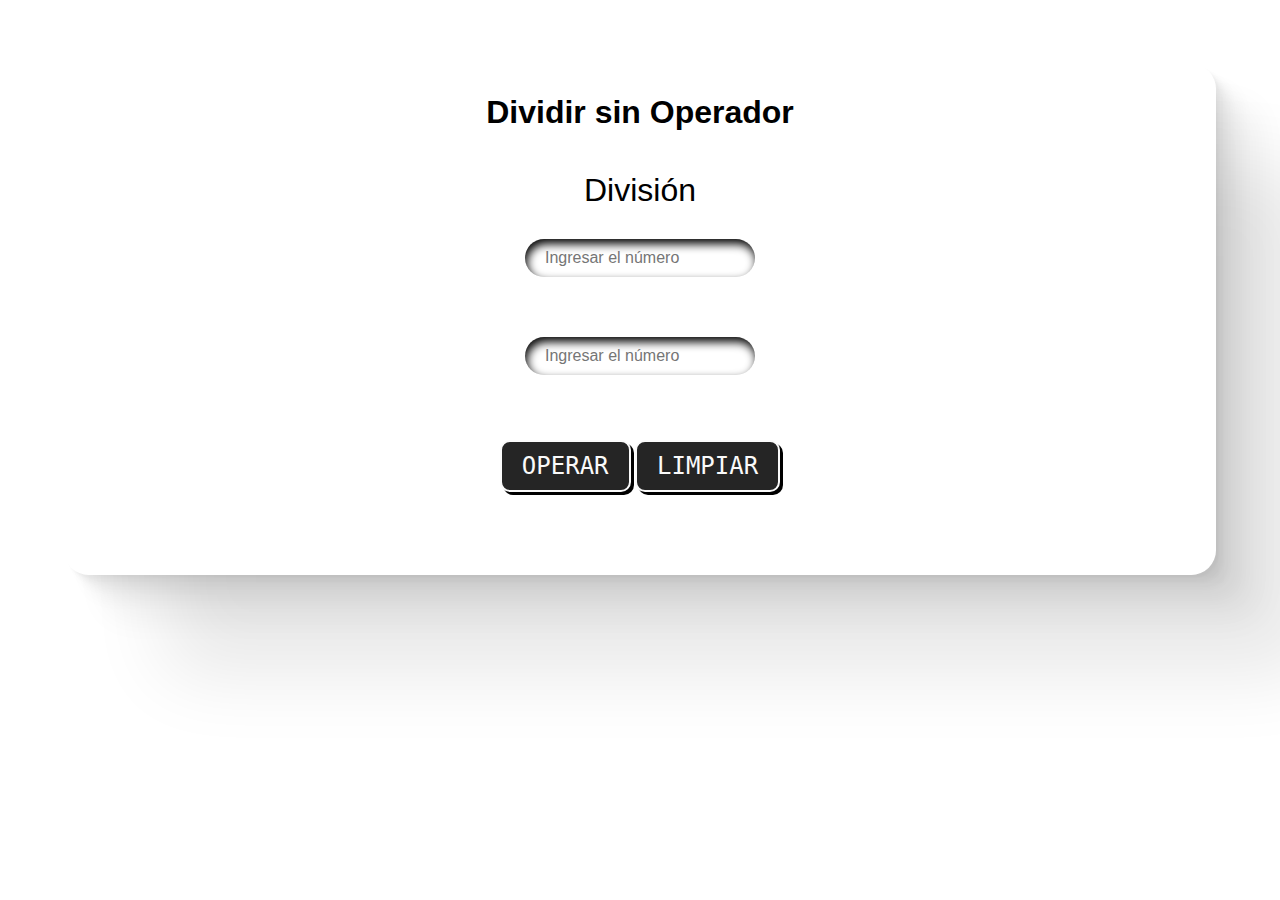
<file: DividirSinOperador/index.html>
<!DOCTYPE html>
<html lang="en">

<head>
    <meta charset="UTF-8">
    <meta name="viewport" content="width=device-width, initial-scale=1.0">
    <link rel="stylesheet" href="style.css">
    <title>Division</title>
</head>

<body>
    <div class="fondo">
        <!-- title -->
        <h1 class="title">Dividir sin Operador</h1>
        <div class="contenedor">
            <!-- entrada de datos -->
            <label for="" class="title"> División </label>
            <br>
            <input type="number" name="" id="nota" title="nota" placeholder="Ingresar el número">
            <input type="number" name="" id="nota2" title="nota" placeholder="Ingresar el número">
            <!-- botones -->
            <div class="btn">
                <button id="Analizar"> Operar </button>
                <button id="Limpiar" onclick="limpiarCampos()"> Limpiar </button>
            </div>
            <div id="resp">
            </div>
        </div>
    </div>
    <script src="script.js"></script>
</body>

</html>
</file>
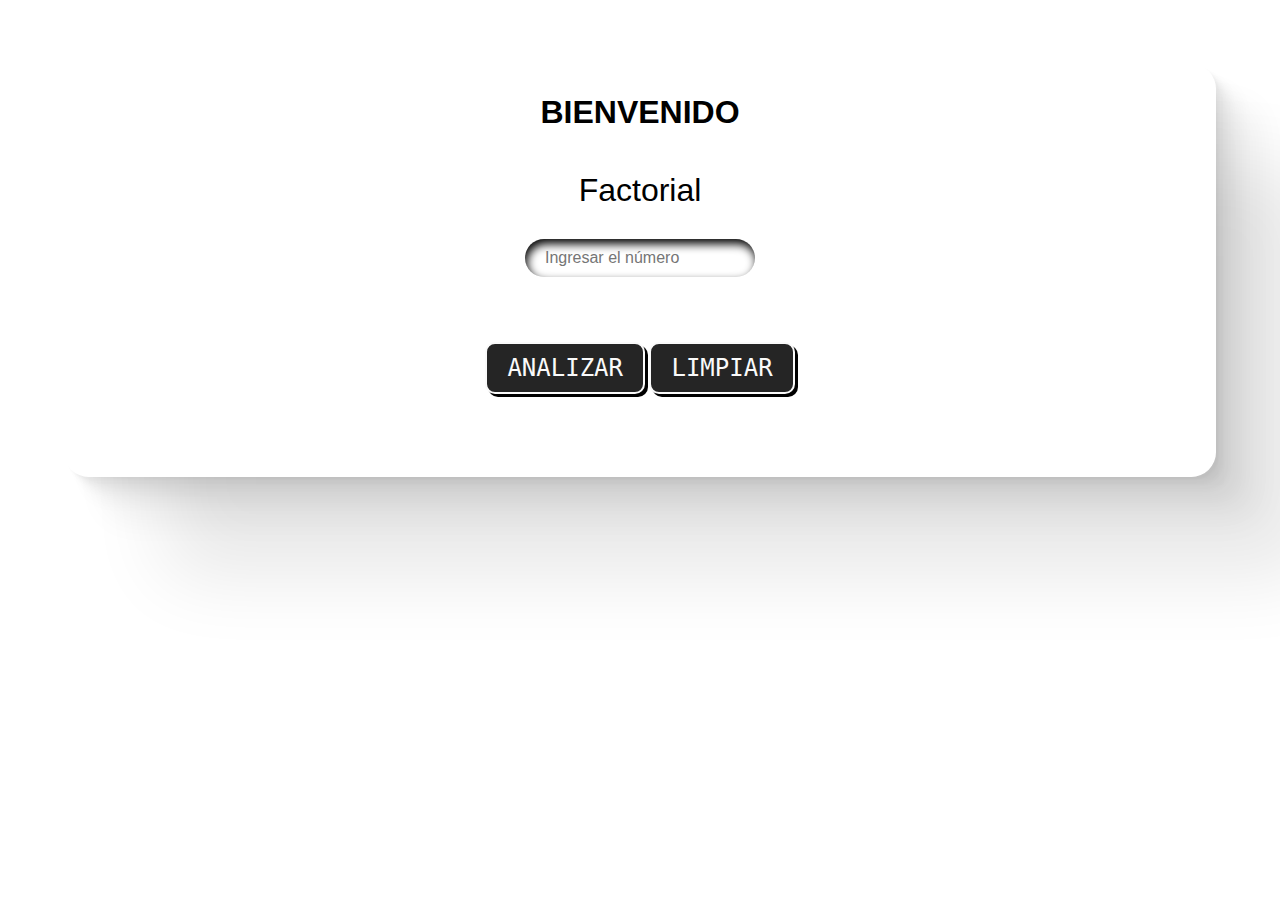
<file: Factorial/index.html>
<!DOCTYPE html>
<html lang="en">

<head>
    <meta charset="UTF-8">
    <meta name="viewport" content="width=device-width, initial-scale=1.0">
    <link rel="stylesheet" href="style.css">
    <title>N Factorial</title>
</head>

<body>
    <div class="fondo">
        <!-- title -->
        <h1 class="title">BIENVENIDO</h1>
        <div class="contenedor">
            <!-- entrada de datos -->
            <label for="" class="title"> Factorial </label>
            <br>
            <input type="number" name="" id="nota" title="nota" placeholder="Ingresar el número">
            <!-- botones -->
            <div class="btn">
                <button id="Analizar"> Analizar </button>
                <button id="Limpiar" onclick="limpiarCampos()"> Limpiar </button>
            </div>
            <div id="resp">

            </div>
        </div>

    </div>
    <script src="script.js"></script>
</body>

</html>
</file>
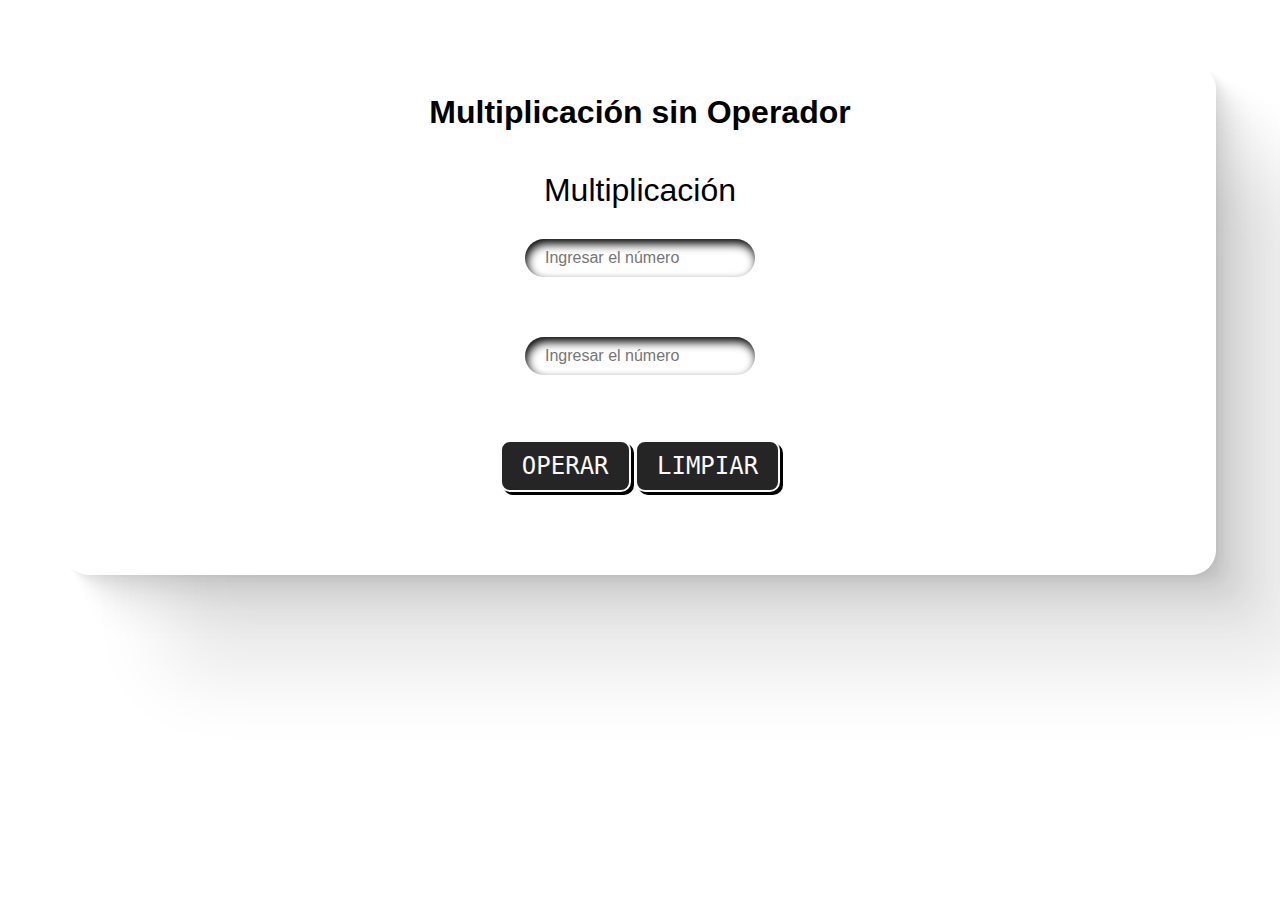
<file: MultiplicacionSinOperadorPor/index.html>
<!DOCTYPE html>
<html lang="en">

<head>
    <meta charset="UTF-8">
    <meta name="viewport" content="width=device-width, initial-scale=1.0">
    <link rel="stylesheet" href="style.css">
    <title>Document</title>
</head>

<body>
    <div class="fondo">
        <!-- title -->
        <h1 class="title">Multiplicación sin Operador</h1>
        <div class="contenedor">
            <!-- entrada de datos -->
            <label for="" class="title"> Multiplicación </label>
            <br>
            <input type="number" name="" id="nota" title="nota" placeholder="Ingresar el número">
            <input type="number" name="" id="nota2" title="nota" placeholder="Ingresar el número">
            <!-- botones -->
            <div class="btn">
                <button id="Analizar"> Operar </button>
                <button id="Limpiar" onclick="limpiarCampos()"> Limpiar </button>
            </div>
            <div id="resp">
            </div>
        </div>
    </div>
    <script src="script.js"></script>
</body>

</html>
</file>
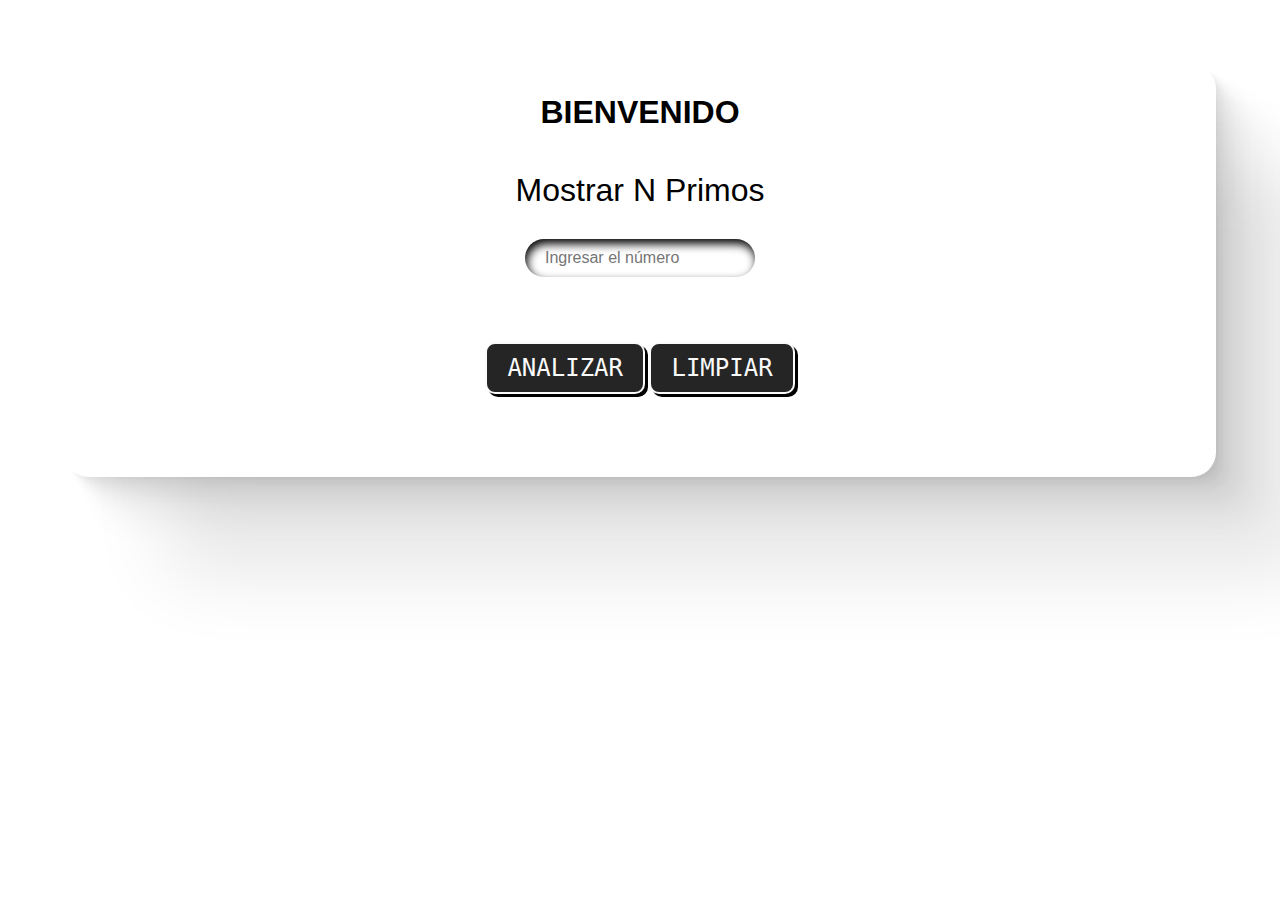
<file: SeriePrimos/index.html>
<!DOCTYPE html>
<html lang="en">

<head>
    <meta charset="UTF-8">
    <meta name="viewport" content="width=device-width, initial-scale=1.0">
    <link rel="stylesheet" href="style.css">
    <title>Tabla de Múltiplicar</title>
</head>

<body>
    <div class="fondo">
        <!-- title -->
        <h1 class="title">BIENVENIDO</h1>
        <div class="contenedor">
            <!-- entrada de datos -->
            <label for="" class="title"> Mostrar N Primos </label>
            <br>
            <input type="number" name="" id="nota" title="nota" placeholder="Ingresar el número">
            <!-- botones -->
            <div class="btn">
                <button id="Analizar"> Analizar </button>
                <button id="Limpiar" onclick="limpiarCampos()"> Limpiar </button>
            </div>
            <div id="resp">

            </div>
        </div>

    </div>
    <script src="script.js"></script>
</body>

</html>
</file>
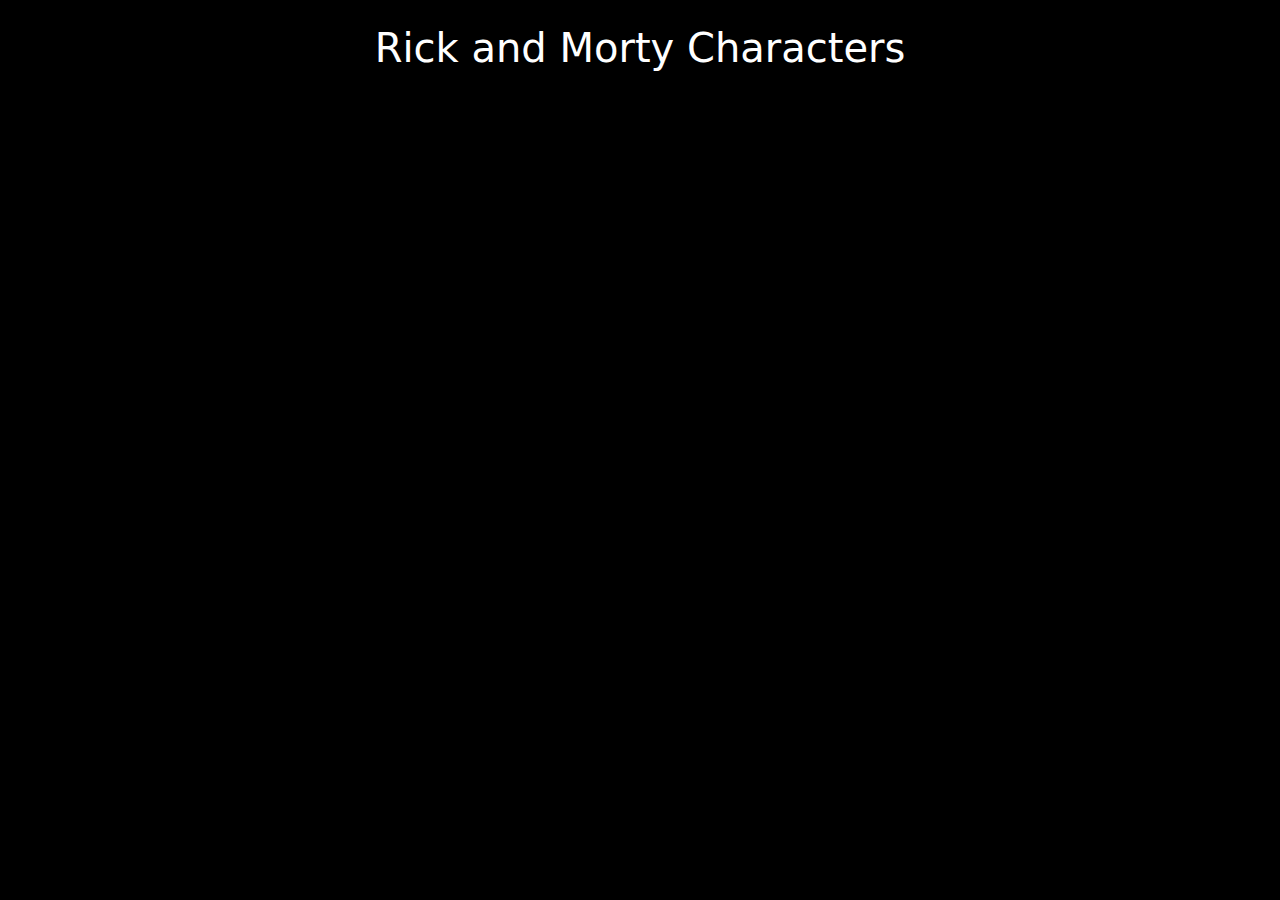
<file: PROYECTOS API/ricky y morty/index.html>
<!DOCTYPE html>
<html lang="es">
<head>
    <meta charset="UTF-8">
    <meta name="viewport" content="width=device-width, initial-scale=1.0">
    <title>Rick and Morty API</title>
    <!-- Incluir Bootstrap -->
    <link href="https://cdn.jsdelivr.net/npm/bootstrap@5.3.0/dist/css/bootstrap.min.css" rel="stylesheet">
    <script src="https://cdn.jsdelivr.net/npm/bootstrap@5.3.0/dist/js/bootstrap.bundle.min.js"></script>
    <link rel="stylesheet" href="style.css">
</head>
<body>

    <div class="container">
        <h1 class="mt-4 text-center">Rick and Morty Characters</h1>

        <div id="cuerpo" class="row"></div>
    </div>

    <!-- Modal -->
    <div class="modal fade" id="characterModal" tabindex="-1" aria-labelledby="characterModalLabel" aria-hidden="true">
        <div class="modal-dialog">
            <div class="modal-content">
                <div class="modal-header">
                    <h5 class="modal-title" id="characterModalLabel">Character Details</h5>
                    <button type="button" class="btn-close" data-bs-dismiss="modal" aria-label="Close"></button>
                </div>
                <div class="modal-body" id="characterDetails">
                    <!-- Aquí se mostrarán los detalles del personaje -->
                </div>
            </div>
        </div>
    </div>

    
    
    <script src="script.js">
        
    </script>
</body>
</html>
</file>
<file: DividirSinOperador/style.css>
*{
    font-family: 'Lucida Sans', 'Lucida Sans Regular', 'Lucida Grande', 'Lucida Sans Unicode', Geneva, Verdana, sans-serif;
}
body{
    margin: 0;
    padding: 0;
    background: rgb(255, 255, 255);
    
}
.fondo{
    border-radius: 25px;
    background-color: rgba(255, 255, 255, 0.2);
    margin: 4rem 4rem 4rem 4rem;
    box-shadow:
  2.8px 2.8px 2.1px rgba(0, 0, 0, 0.02),
  6.7px 6.7px 5.1px rgba(0, 0, 0, 0.028),
  12.5px 12.5px 9.6px rgba(0, 0, 0, 0.035),
  22.3px 22.3px 17.2px rgba(0, 0, 0, 0.042),
  41.8px 41.8px 32.2px rgba(0, 0, 0, 0.05),
  100px 100px 77px rgba(0, 0, 0, 0.09);
}
h2{
    color: #000000;
}
#tabla-container {
    text-align: center;
    color: black;
}

table {
    margin: 0 auto;
    color: #000000;
}
.contenedor{
    width: 32rem;
    margin: 0 auto;
    text-align: center;
    padding: 20px;
    padding-bottom: 3rem;
}
.title{
    text-align: center;
    padding-top: 30px;
    color: rgb(0, 0, 0);
    font-size: 2rem;
}
button {
    font-family: monospace;
    font-size: 1.5rem;
    color: #FAFAFA;
    text-transform: uppercase;
    padding: 10px 20px;
    border-radius: 10px;
    border: 2px solid #FAFAFA;
    background: #252525;
    box-shadow: 3px 3px #000000;
    cursor: pointer;
    margin: 35px 0;
  }
  
  button:active {
    box-shadow: none;
    transform: translate(3px, 3px);
  }
label{
    font-size: 30px;
    text-align: center;
    color: rgb(0, 0, 0);
}
input{
    margin: 30px;
    background: none;
    border: none;
    outline: none;
    max-width: 190px;
    padding: 10px 20px;
    font-size: 16px;
    border-radius: 9999px;
    box-shadow: inset 2px 5px 10px rgb(5, 5, 5);
    color: #000000;
}
#resp{
    color: rgb(0, 0, 0);
}

/* todo responsive */
@media screen and (max-width: 800px) {
    body{
        margin: 0;
        padding: 0;
        background: rgb(2,0,36);
        background: linear-gradient(90deg, rgba(2,0,36,1) 0%, rgba(9,9,121,1) 35%, rgba(0,212,255,1) 100%);
        background-position: center;
        background-repeat: no-repeat;
        background-size: 100% 100%;
        background-attachment: fixed;
    }
    .fondo{
        border-radius: 25px;
        background-color: rgba(255, 255, 255, 0.4);
        margin: 4rem 3rem 3rem 1.5rem;
        top: 50%;
        left: 50%;
        width: 286px;
        border-radius: 51px;
        padding-top: 7px;
        padding-right: 5px;
        padding-bottom: 27px;
    }
    .contenedor{
        width: 300px;
        margin: 0 auto;
        text-align: center;
        padding: 0px;
        padding-bottom: 1rem;
        
    }
    .title{
        text-align: center;
        padding-top: 30px;
        color: white;
        font-size: 28px;
    }
    .btn{
        align-content: center;
        height: 25px;
        padding-top: 2.5rem;
        border-radius: 20rem;
        display: inline-grid;
    }
    button{
        color: white;
        background-color: rgba(0, 0, 0, 0.4);
        border: 0;
        border-radius: 20px;
        font-size: 1.5rem;
        width: 9rem;
        margin-top: 10px;
    }
    button:hover{
        color: black;
        background-color: rgba(255, 255, 255, 0.4);
        border: 0;
        border-radius: 20px;
        font-size: 1.5rem;
        width: 9rem;
    }
    label{
        font-size: 30px;
        text-align: center;
        color: white;
    }
    input{
        margin: 30px;
        background: none;
        border: none;
        outline: none;
        max-width: 190px;
        padding: 10px 20px;
        font-size: 16px;
        border-radius: 9999px;
        box-shadow: inset 2px 5px 10px rgb(5, 5, 5);
        color: #fff;
    }
    input:hover{
        background-color: rgb(95, 95, 95, 0.3);
        border: solid 1px rgb(0, 0, 0);
        font-size: 26px;
        text-align: center; 
    }
    #resp{
        color: white;
        margin-top: 76px;
    }  
}
</file>
<file: Factorial/style.css>
*{
    font-family: 'Lucida Sans', 'Lucida Sans Regular', 'Lucida Grande', 'Lucida Sans Unicode', Geneva, Verdana, sans-serif;
}
body{
    margin: 0;
    padding: 0;
    background: rgb(255, 255, 255);
    
}
.fondo{
    border-radius: 25px;
    background-color: rgba(255, 255, 255, 0.2);
    margin: 4rem 4rem 4rem 4rem;
    box-shadow:
  2.8px 2.8px 2.1px rgba(0, 0, 0, 0.02),
  6.7px 6.7px 5.1px rgba(0, 0, 0, 0.028),
  12.5px 12.5px 9.6px rgba(0, 0, 0, 0.035),
  22.3px 22.3px 17.2px rgba(0, 0, 0, 0.042),
  41.8px 41.8px 32.2px rgba(0, 0, 0, 0.05),
  100px 100px 77px rgba(0, 0, 0, 0.09);
}
h2{
    color: #000000;
}
#tabla-container {
    text-align: center;
    color: black;
}

table {
    margin: 0 auto;
    color: #000000;
}
.contenedor{
    width: 32rem;
    margin: 0 auto;
    text-align: center;
    padding: 20px;
    padding-bottom: 3rem;
}
.title{
    text-align: center;
    padding-top: 30px;
    color: rgb(0, 0, 0);
    font-size: 2rem;
}
button {
    font-family: monospace;
    font-size: 1.5rem;
    color: #FAFAFA;
    text-transform: uppercase;
    padding: 10px 20px;
    border-radius: 10px;
    border: 2px solid #FAFAFA;
    background: #252525;
    box-shadow: 3px 3px #000000;
    cursor: pointer;
    margin: 35px 0;
  }
  
  button:active {
    box-shadow: none;
    transform: translate(3px, 3px);
  }
label{
    font-size: 30px;
    text-align: center;
    color: rgb(0, 0, 0);
}
input{
    margin: 30px;
    background: none;
    border: none;
    outline: none;
    max-width: 190px;
    padding: 10px 20px;
    font-size: 16px;
    border-radius: 9999px;
    box-shadow: inset 2px 5px 10px rgb(5, 5, 5);
    color: #000000;
}
#resp{
    color: rgb(0, 0, 0);
}

/* todo responsive */
@media screen and (max-width: 800px) {
    body{
        margin: 0;
        padding: 0;
        background: rgb(2,0,36);
        background: linear-gradient(90deg, rgba(2,0,36,1) 0%, rgba(9,9,121,1) 35%, rgba(0,212,255,1) 100%);
        background-position: center;
        background-repeat: no-repeat;
        background-size: 100% 100%;
        background-attachment: fixed;
    }
    .fondo{
        border-radius: 25px;
        background-color: rgba(255, 255, 255, 0.4);
        margin: 4rem 3rem 3rem 1.5rem;
        top: 50%;
        left: 50%;
        width: 286px;
        border-radius: 51px;
        padding-top: 7px;
        padding-right: 5px;
        padding-bottom: 27px;
    }
    .contenedor{
        width: 300px;
        margin: 0 auto;
        text-align: center;
        padding: 0px;
        padding-bottom: 1rem;
        
    }
    .title{
        text-align: center;
        padding-top: 30px;
        color: white;
        font-size: 28px;
    }
    .btn{
        align-content: center;
        height: 25px;
        padding-top: 2.5rem;
        border-radius: 20rem;
        display: inline-grid;
    }
    button{
        color: white;
        background-color: rgba(0, 0, 0, 0.4);
        border: 0;
        border-radius: 20px;
        font-size: 1.5rem;
        width: 9rem;
        margin-top: 10px;
    }
    button:hover{
        color: black;
        background-color: rgba(255, 255, 255, 0.4);
        border: 0;
        border-radius: 20px;
        font-size: 1.5rem;
        width: 9rem;
    }
    label{
        font-size: 30px;
        text-align: center;
        color: white;
    }
    input{
        margin: 30px;
        background: none;
        border: none;
        outline: none;
        max-width: 190px;
        padding: 10px 20px;
        font-size: 16px;
        border-radius: 9999px;
        box-shadow: inset 2px 5px 10px rgb(5, 5, 5);
        color: #fff;
    }
    input:hover{
        background-color: rgb(95, 95, 95, 0.3);
        border: solid 1px rgb(0, 0, 0);
        font-size: 26px;
        text-align: center; 
    }
    #resp{
        color: white;
        margin-top: 76px;
    }  
}
</file>
<file: MultiplicacionSinOperadorPor/style.css>
*{
    font-family: 'Lucida Sans', 'Lucida Sans Regular', 'Lucida Grande', 'Lucida Sans Unicode', Geneva, Verdana, sans-serif;
}
body{
    margin: 0;
    padding: 0;
    background: rgb(255, 255, 255);
    
}
.fondo{
    border-radius: 25px;
    background-color: rgba(255, 255, 255, 0.2);
    margin: 4rem 4rem 4rem 4rem;
    box-shadow:
  2.8px 2.8px 2.1px rgba(0, 0, 0, 0.02),
  6.7px 6.7px 5.1px rgba(0, 0, 0, 0.028),
  12.5px 12.5px 9.6px rgba(0, 0, 0, 0.035),
  22.3px 22.3px 17.2px rgba(0, 0, 0, 0.042),
  41.8px 41.8px 32.2px rgba(0, 0, 0, 0.05),
  100px 100px 77px rgba(0, 0, 0, 0.09);
}
h2{
    color: #000000;
}
#tabla-container {
    text-align: center;
    color: black;
}

table {
    margin: 0 auto;
    color: #000000;
}
.contenedor{
    width: 32rem;
    margin: 0 auto;
    text-align: center;
    padding: 20px;
    padding-bottom: 3rem;
}
.title{
    text-align: center;
    padding-top: 30px;
    color: rgb(0, 0, 0);
    font-size: 2rem;
}
button {
    font-family: monospace;
    font-size: 1.5rem;
    color: #FAFAFA;
    text-transform: uppercase;
    padding: 10px 20px;
    border-radius: 10px;
    border: 2px solid #FAFAFA;
    background: #252525;
    box-shadow: 3px 3px #000000;
    cursor: pointer;
    margin: 35px 0;
  }
  
  button:active {
    box-shadow: none;
    transform: translate(3px, 3px);
  }
label{
    font-size: 30px;
    text-align: center;
    color: rgb(0, 0, 0);
}
input{
    margin: 30px;
    background: none;
    border: none;
    outline: none;
    max-width: 190px;
    padding: 10px 20px;
    font-size: 16px;
    border-radius: 9999px;
    box-shadow: inset 2px 5px 10px rgb(5, 5, 5);
    color: #000000;
}
#resp{
    color: rgb(0, 0, 0);
}

/* todo responsive */
@media screen and (max-width: 800px) {
    body{
        margin: 0;
        padding: 0;
        background: rgb(2,0,36);
        background: linear-gradient(90deg, rgba(2,0,36,1) 0%, rgba(9,9,121,1) 35%, rgba(0,212,255,1) 100%);
        background-position: center;
        background-repeat: no-repeat;
        background-size: 100% 100%;
        background-attachment: fixed;
    }
    .fondo{
        border-radius: 25px;
        background-color: rgba(255, 255, 255, 0.4);
        margin: 4rem 3rem 3rem 1.5rem;
        top: 50%;
        left: 50%;
        width: 286px;
        border-radius: 51px;
        padding-top: 7px;
        padding-right: 5px;
        padding-bottom: 27px;
    }
    .contenedor{
        width: 300px;
        margin: 0 auto;
        text-align: center;
        padding: 0px;
        padding-bottom: 1rem;
        
    }
    .title{
        text-align: center;
        padding-top: 30px;
        color: white;
        font-size: 28px;
    }
    .btn{
        align-content: center;
        height: 25px;
        padding-top: 2.5rem;
        border-radius: 20rem;
        display: inline-grid;
    }
    button{
        color: white;
        background-color: rgba(0, 0, 0, 0.4);
        border: 0;
        border-radius: 20px;
        font-size: 1.5rem;
        width: 9rem;
        margin-top: 10px;
    }
    button:hover{
        color: black;
        background-color: rgba(255, 255, 255, 0.4);
        border: 0;
        border-radius: 20px;
        font-size: 1.5rem;
        width: 9rem;
    }
    label{
        font-size: 30px;
        text-align: center;
        color: white;
    }
    input{
        margin: 30px;
        background: none;
        border: none;
        outline: none;
        max-width: 190px;
        padding: 10px 20px;
        font-size: 16px;
        border-radius: 9999px;
        box-shadow: inset 2px 5px 10px rgb(5, 5, 5);
        color: #fff;
    }
    input:hover{
        background-color: rgb(95, 95, 95, 0.3);
        border: solid 1px rgb(0, 0, 0);
        font-size: 26px;
        text-align: center; 
    }
    #resp{
        color: white;
        margin-top: 76px;
    }  
}
</file>
<file: SeriePrimos/style.css>
*{
    font-family: 'Lucida Sans', 'Lucida Sans Regular', 'Lucida Grande', 'Lucida Sans Unicode', Geneva, Verdana, sans-serif;
}
body{
    margin: 0;
    padding: 0;
    background: rgb(255, 255, 255);
    
}
.fondo{
    border-radius: 25px;
    background-color: rgba(255, 255, 255, 0.2);
    margin: 4rem 4rem 4rem 4rem;
    box-shadow:
  2.8px 2.8px 2.1px rgba(0, 0, 0, 0.02),
  6.7px 6.7px 5.1px rgba(0, 0, 0, 0.028),
  12.5px 12.5px 9.6px rgba(0, 0, 0, 0.035),
  22.3px 22.3px 17.2px rgba(0, 0, 0, 0.042),
  41.8px 41.8px 32.2px rgba(0, 0, 0, 0.05),
  100px 100px 77px rgba(0, 0, 0, 0.09);
}
h2{
    color: #000000;
}
#tabla-container {
    text-align: center;
    color: black;
}

table {
    margin: 0 auto;
    color: #000000;
}
.contenedor{
    width: 32rem;
    margin: 0 auto;
    text-align: center;
    padding: 20px;
    padding-bottom: 3rem;
}
.title{
    text-align: center;
    padding-top: 30px;
    color: rgb(0, 0, 0);
    font-size: 2rem;
}
button {
    font-family: monospace;
    font-size: 1.5rem;
    color: #FAFAFA;
    text-transform: uppercase;
    padding: 10px 20px;
    border-radius: 10px;
    border: 2px solid #FAFAFA;
    background: #252525;
    box-shadow: 3px 3px #000000;
    cursor: pointer;
    margin: 35px 0;
  }
  
  button:active {
    box-shadow: none;
    transform: translate(3px, 3px);
  }
label{
    font-size: 30px;
    text-align: center;
    color: rgb(0, 0, 0);
}
input{
    margin: 30px;
    background: none;
    border: none;
    outline: none;
    max-width: 190px;
    padding: 10px 20px;
    font-size: 16px;
    border-radius: 9999px;
    box-shadow: inset 2px 5px 10px rgb(5, 5, 5);
    color: #000000;
}
#resp{
    color: rgb(0, 0, 0);
}

/* todo responsive */
@media screen and (max-width: 800px) {
    body{
        margin: 0;
        padding: 0;
        background: rgb(2,0,36);
        background: linear-gradient(90deg, rgba(2,0,36,1) 0%, rgba(9,9,121,1) 35%, rgba(0,212,255,1) 100%);
        background-position: center;
        background-repeat: no-repeat;
        background-size: 100% 100%;
        background-attachment: fixed;
    }
    .fondo{
        border-radius: 25px;
        background-color: rgba(255, 255, 255, 0.4);
        margin: 4rem 3rem 3rem 1.5rem;
        top: 50%;
        left: 50%;
        width: 286px;
        border-radius: 51px;
        padding-top: 7px;
        padding-right: 5px;
        padding-bottom: 27px;
    }
    .contenedor{
        width: 300px;
        margin: 0 auto;
        text-align: center;
        padding: 0px;
        padding-bottom: 1rem;
        
    }
    .title{
        text-align: center;
        padding-top: 30px;
        color: white;
        font-size: 28px;
    }
    .btn{
        align-content: center;
        height: 25px;
        padding-top: 2.5rem;
        border-radius: 20rem;
        display: inline-grid;
    }
    button{
        color: white;
        background-color: rgba(0, 0, 0, 0.4);
        border: 0;
        border-radius: 20px;
        font-size: 1.5rem;
        width: 9rem;
        margin-top: 10px;
    }
    button:hover{
        color: black;
        background-color: rgba(255, 255, 255, 0.4);
        border: 0;
        border-radius: 20px;
        font-size: 1.5rem;
        width: 9rem;
    }
    label{
        font-size: 30px;
        text-align: center;
        color: white;
    }
    input{
        margin: 30px;
        background: none;
        border: none;
        outline: none;
        max-width: 190px;
        padding: 10px 20px;
        font-size: 16px;
        border-radius: 9999px;
        box-shadow: inset 2px 5px 10px rgb(5, 5, 5);
        color: #fff;
    }
    input:hover{
        background-color: rgb(95, 95, 95, 0.3);
        border: solid 1px rgb(0, 0, 0);
        font-size: 26px;
        text-align: center; 
    }
    #resp{
        color: white;
        margin-top: 76px;
    }  
}
</file>
<file: PROYECTOS API/ricky y morty/style.css>
body {
    background-color: black;
    color: white;
}

h1 {
    text-align: center;
}

#cuerpo {
    display: flex;
    flex-wrap: wrap;
    justify-content: center;
    margin-top: 20px;
}

.character-card {
    margin: 10px;
    width: 18rem;
}

.card-body {
    background-color: #ffffff;
}

.card-img-top {
    width: 100%;
    height: auto;
}

.card-title {
    text-align: center;
}
</file>
